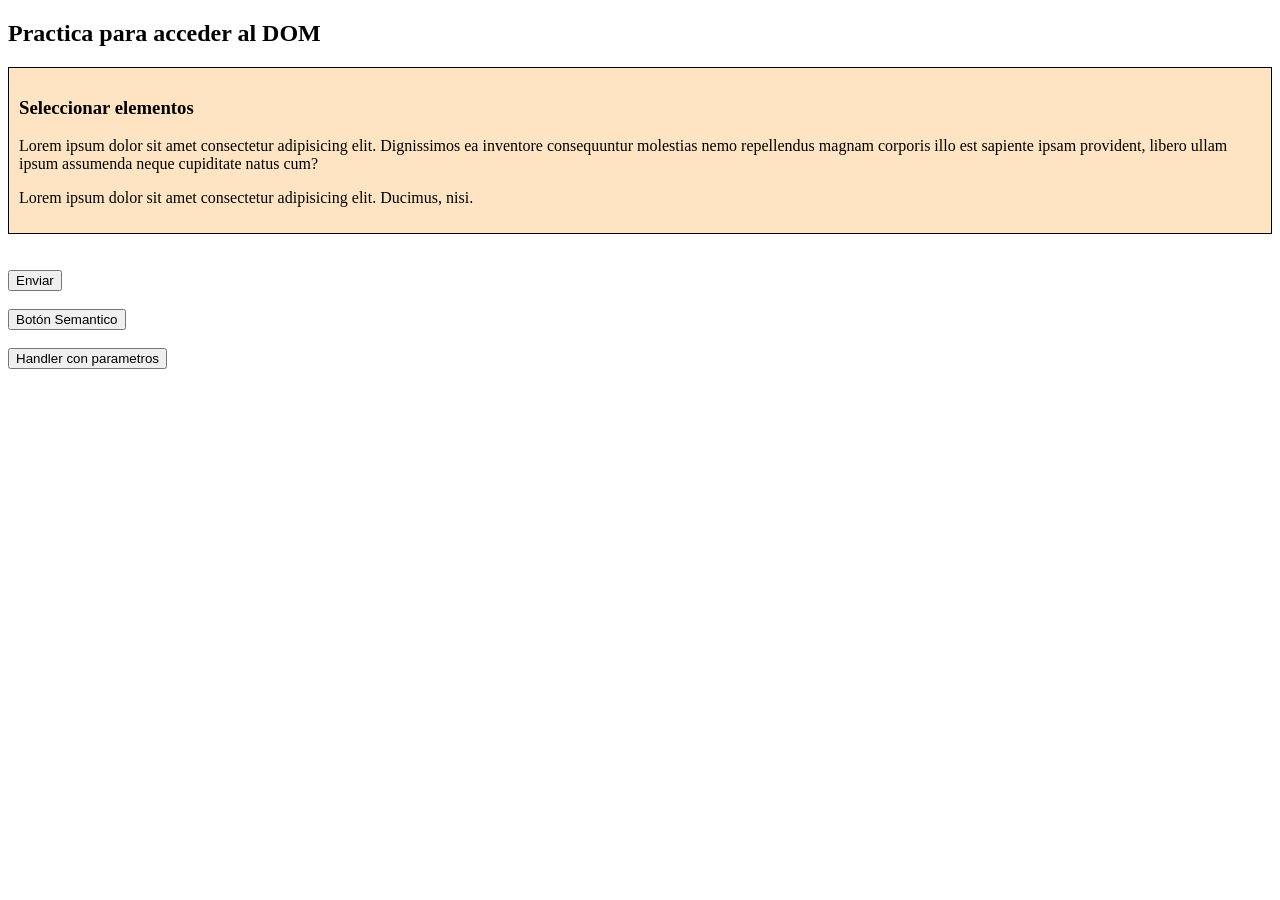
<file: index1.html>
<!DOCTYPE html>
<html lang="en">
<head>
    <meta charset="UTF-8">
    <meta name="viewport" content="width=device-width, initial-scale=1.0">
    <title>Introduccion al DOM</title>
    <style>
        .contenedor{
            border: 1px solid black;
            padding: 10px;
            background-color: bisque;
        }
    </style>
</head>
<body>
    <h2 id="titulo-uno" class="title-uno">Practica para acceder al DOM</h2>
    <div id="caja-uno" class="contenedor">
    <h3>Seleccionar elementos</h3>
    <p class="parrafo">
        Lorem ipsum dolor sit amet consectetur adipisicing elit. Dignissimos ea inventore consequuntur molestias nemo repellendus magnam corporis illo est sapiente ipsam provident,
        libero ullam ipsum assumenda neque cupiditate natus cum?
    </p>
    <p class="parrafo">Lorem ipsum dolor sit amet consectetur adipisicing elit. Ducimus, nisi.</p>
</div>
<br>
<br>
<div>
    <input type="submit" id="btn-enviar" value="Enviar" onclick="mensaje()">
    <br>
    <br>
    <input type="submit" id="btn semantico" value="Botón Semantico">
    <br>
    <br>
    <input type="submit" id="btn-parametro" value="Handler con parametros">
</div>
    <script src="js/index.js"></script>
</body>
</html>
</file>
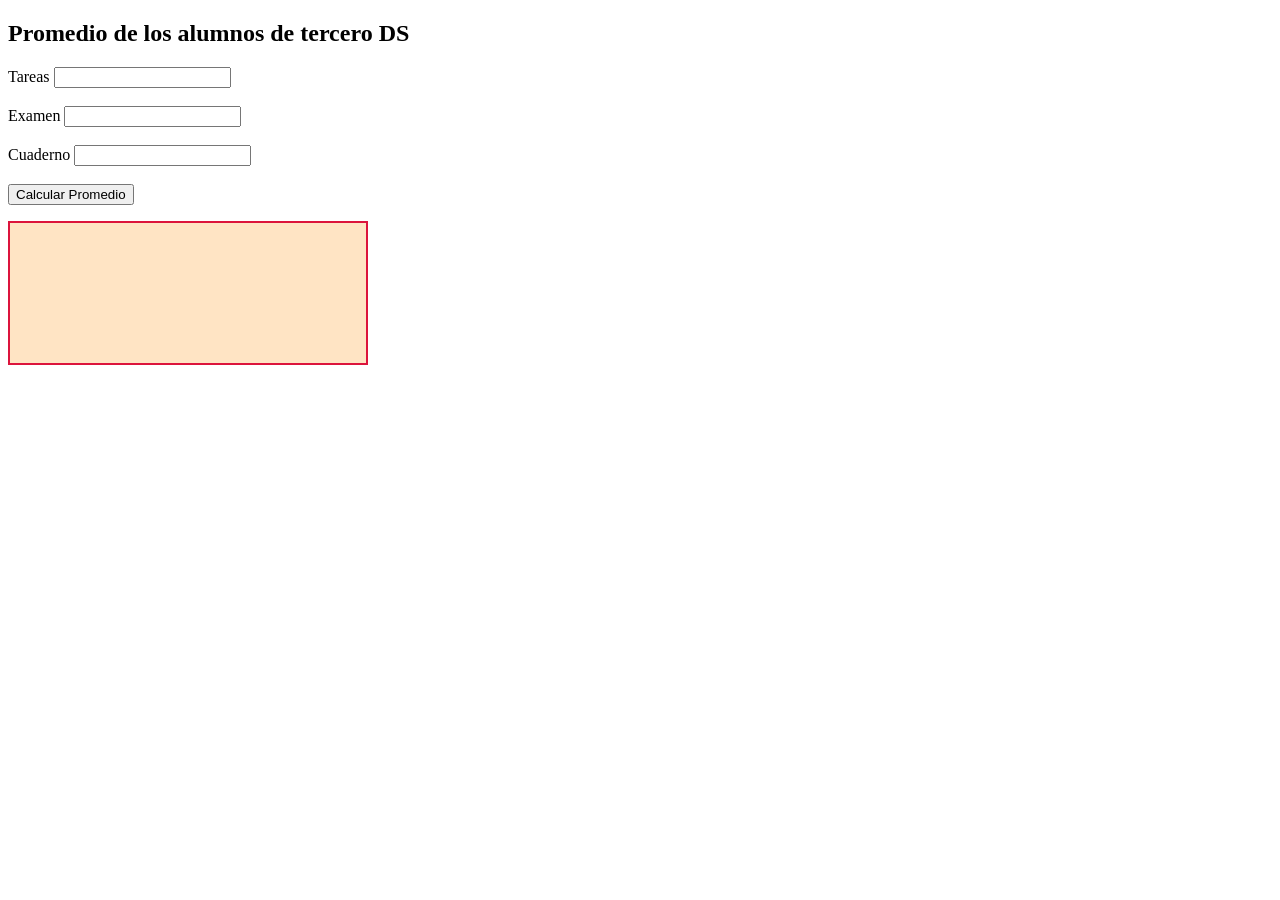
<file: promedio.html>
<!DOCTYPE html>
<html lang="en">
<head>
    <meta charset="UTF-8">
    <meta name="viewport" content="width=device-width, initial-scale=1.0">
    <title>Promedio</title>
    <style>
        #imprimir-promedio{
            border: 2px solid crimson;
            background-color: bisque;
            padding: 20px;
            text-align: center;
            width: 25%;
            height: 100px;
        }
    </style>
</head>
<body>
    <h2>Promedio de los alumnos de tercero DS</h2>
    <div>
        <label for="input-tareas">Tareas </label>
        <input type="text" id="input-tareas" name="tareas">
        <br>
        <br>
        <label for="input-examen">Examen </label>
        <input type="text" id="input-examen" name="examen">
        <br>
        <br>
        <label for="input-cuaderno">Cuaderno </label>
        <input type="text" id="input-cuaderno" name="cuaderno">
        <br>
        <br>
        <input type="submit" id="btn-romedio" value="Calcular Promedio" onclick="mensaje()">
        <p id="imprimir-promedio" onclick="mensaje()"></p>
    </div>
<script src="js/promedio.js"></script>
</body>
</html>
</file>
